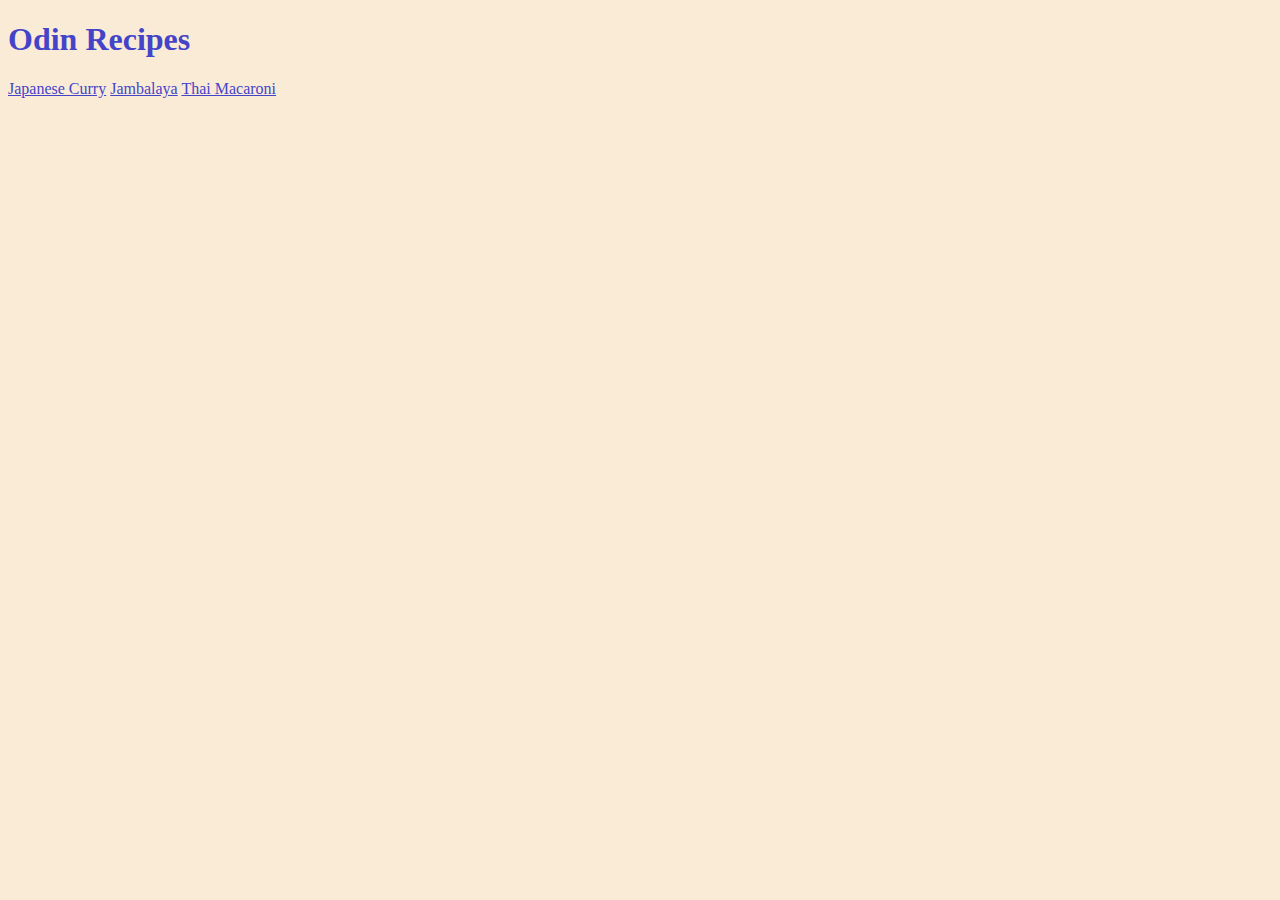
<file: index.html>
<!DOCTYPE html>
<html lang="en">
<head>
    <meta charset="UTF-8">
    <meta http-equiv="X-UA-Compatible" content="IE=edge">
    <meta name="viewport" content="width=device-width, initial-scale=1.0">
    <title>Odin Recipes</title>
    <link rel="stylesheet" href="styles.css">
</head>
<body>
    <h1>Odin Recipes</h1>
    <a href="./recipes/japanese-curry.html">Japanese Curry</a>
    <a href="./recipes/jambalaya.html">Jambalaya</a>
    <a href="./recipes/thai-macaroni.html">Thai Macaroni</a>
</body>
</html>
</file>
<file: styles.css>
* {
    background-color: antiquewhite;
    color: rgb(68, 68, 201)
}
</file>
